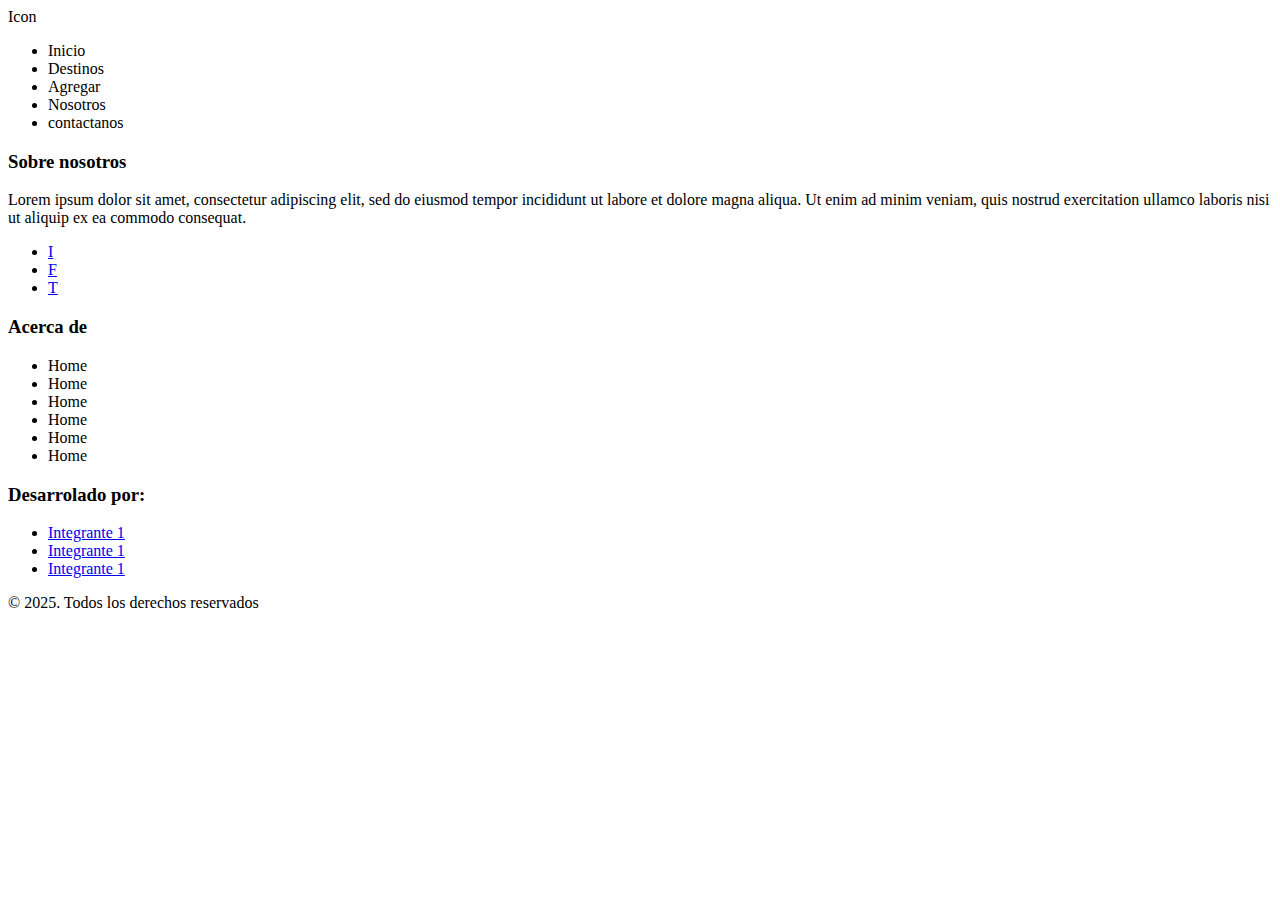
<file: index.html>
<!DOCTYPE html>
<html lang="es">

<head>
    <meta charset="UTF-8">
    <meta name="viewport" content="width=device-width, initial-scale=1.0">
    <link rel="stylesheet" href="assets/styles/index.css" />
    <title>Document</title>
</head>

<body>
    <header>
        <div>
            Icon
        </div>
        <nav class="header-nav">
            <ul class="header-nav-ul">
                <li>
                    Inicio
                </li>
                <li>
                    Destinos
                </li>
                <li>
                    Agregar
                </li>
                <li>
                    Nosotros
                </li>
                <li>
                    contactanos
                </li>
            </ul>
        </nav>

    </header>
    
    <main>
        
    </main>

    <footer class="footer">
        <div class="footer-aboutUs-and-socialNetworks">
            <div class="footer-aboutUs">
                <h3>Sobre nosotros</h3>
                <p>Lorem ipsum dolor sit amet, consectetur adipiscing elit, sed do eiusmod tempor incididunt ut labore
                    et dolore magna aliqua. Ut enim ad minim veniam, quis nostrud exercitation ullamco laboris nisi ut
                    aliquip ex ea commodo consequat.
                </p>
            </div>
            <ul class="footer-socialNetworks">
                <li><a href="#">I</a></li>
                <li><a href="#">F</a></li>
                <li><a href="#">T</a></li>
            </ul>
        </div>
        <div class="footer-siteMap">
            <h3 class="footer-siteMap-h3">Acerca de</h3>
            <ul class="footer-siteMap-ul">
                <li>Home</li>
                <li>Home</li>
                <li>Home</li>
                <li>Home</li>
                <li>Home</li>
                <li>Home</li>
            </ul>
        </div>
        <div class="footer-developedBy">
            <h3 class="footer-developedBy-h3">Desarrolado por:</h3>
            <ul class="footer-developedBy-ul">
                <li><a href="#">Integrante 1</a></li>
                <li><a href="#">Integrante 1</a></li>
                <li><a href="#">Integrante 1</a></li>
            </ul>
        </div>
        <p class="footer-rightsReserved">© 2025. Todos los derechos reservados</p>
    </footer>
</body>

</html>
</file>
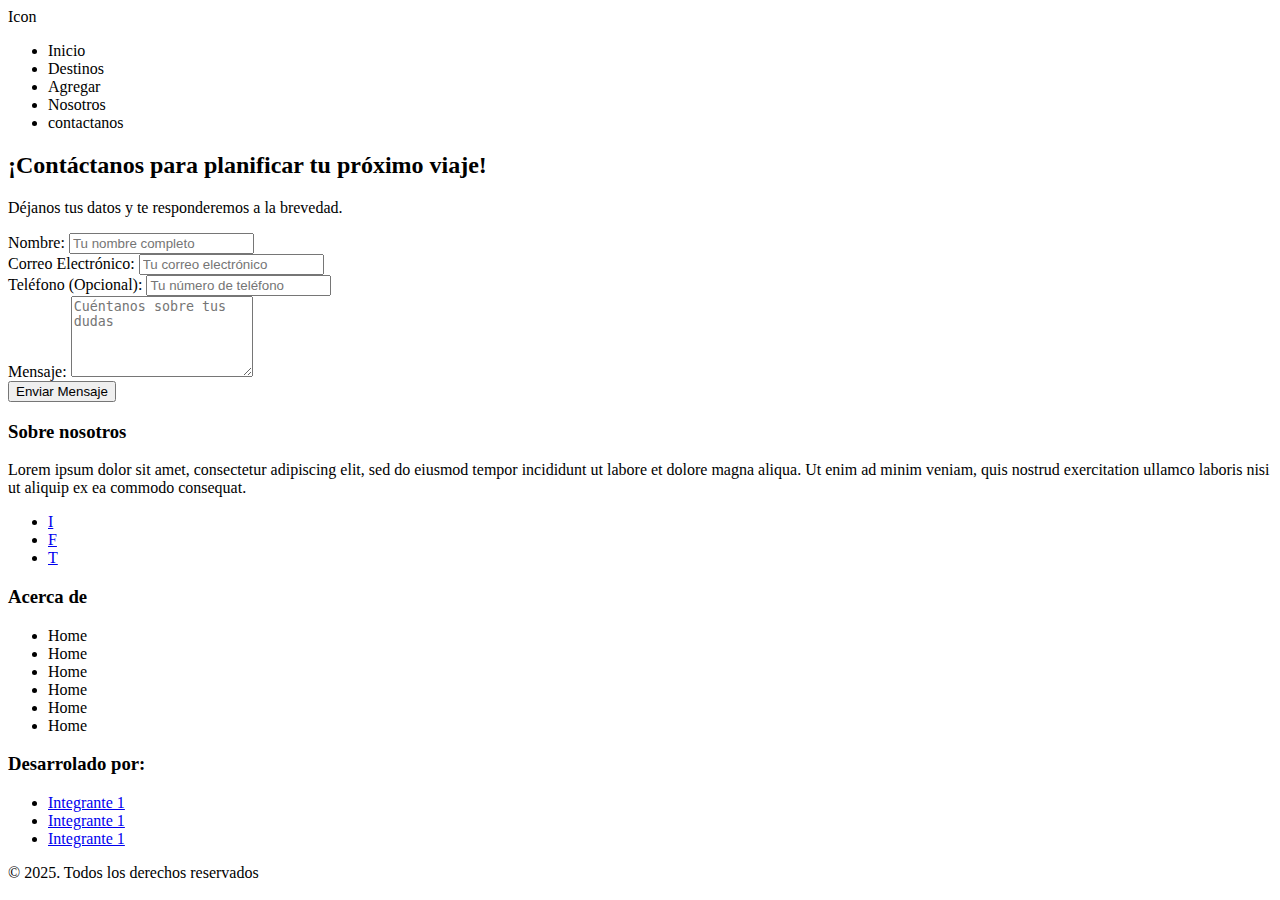
<file: contactanos.html>
<!DOCTYPE html>
<html lang="es">

<head>
    <meta charset="UTF-8">
    <meta name="viewport" content="width=device-width, initial-scale=1.0">
    <link rel="stylesheet" href="assets/styles/index.css" />
    <title>Document</title>
</head>

<body>
    <header>
        <div>
            Icon
        </div>
        <nav class="header-nav">
            <ul class="header-nav-ul">
                <li>
                    Inicio
                </li>
                <li>
                    Destinos
                </li>
                <li>
                    Agregar
                </li>
                <li>
                    Nosotros
                </li>
                <li>
                    contactanos
                </li>
            </ul>
        </nav>

    </header>

    <main>
        <h2>¡Contáctanos para planificar tu próximo viaje!</h2>
        <p>Déjanos tus datos y te responderemos a la brevedad.</p>
        <form action="#">
            <div>
                <label for="nombre">Nombre:</label>
                <input type="text" id="nombre" name="nombre" placeholder="Tu nombre completo" required>
            </div>

            <div>
                <label for="email">Correo Electrónico:</label>
                <input type="email" id="email" name="email" placeholder="Tu correo electrónico" required>
            </div>

            <div>
                <label for="telefono">Teléfono (Opcional):</label>
                <input type="tel" id="telefono" name="telefono" placeholder="Tu número de teléfono">
            </div>

            <div>
                <label for="mensaje">Mensaje:</label>
                <textarea id="mensaje" name="mensaje" rows="5" placeholder="Cuéntanos sobre tus dudas"></textarea>
            </div>

            <button type="submit">Enviar Mensaje</button>
        </form>
    </main>

    <footer class="footer">
        <div class="footer-aboutUs-and-socialNetworks">
            <div class="footer-aboutUs">
                <h3>Sobre nosotros</h3>
                <p>Lorem ipsum dolor sit amet, consectetur adipiscing elit, sed do eiusmod tempor incididunt ut labore
                    et dolore magna aliqua. Ut enim ad minim veniam, quis nostrud exercitation ullamco laboris nisi ut
                    aliquip ex ea commodo consequat.
                </p>
            </div>
            <ul class="footer-socialNetworks">
                <li><a href="#">I</a></li>
                <li><a href="#">F</a></li>
                <li><a href="#">T</a></li>
            </ul>
        </div>
        <div class="footer-siteMap">
            <h3 class="footer-siteMap-h3">Acerca de</h3>
            <ul class="footer-siteMap-ul">
                <li>Home</li>
                <li>Home</li>
                <li>Home</li>
                <li>Home</li>
                <li>Home</li>
                <li>Home</li>
            </ul>
        </div>
        <div class="footer-developedBy">
            <h3 class="footer-developedBy-h3">Desarrolado por:</h3>
            <ul class="footer-developedBy-ul">
                <li><a href="#">Integrante 1</a></li>
                <li><a href="#">Integrante 1</a></li>
                <li><a href="#">Integrante 1</a></li>
            </ul>
        </div>
        <p class="footer-rightsReserved">© 2025. Todos los derechos reservados</p>
    </footer>
</body>

</html>
</file>
<file: assets/styles/index.css>
.main-index{
    width: 100%;
    display: flex;
    flex-direction: column;
    justify-content: center;
    gap: 30px;
}

/*Inicio Home*/

.main-index-banner{
    width: 100%;
    height: 300px;
    background-color: var(--orange);
}

.main-index-section, .main-index-section-opinions{
    width: 100%;
}

.main-index-section-h3, .main-index-section-opinions-h3{
    width: 100%;
    text-align: left;
    font-family: var(--poetsen-one-regular);
}

.main-index-section-article-div, .main-index-section-opinions-article-div {
    display: flex;
    flex-direction: row;
    align-items: center;
    gap: 20px;
}

.main-index-section-article {
  width: 300px;
  padding: 20px;
  border: 1px solid var(--black);
}

.main-index-section-article-imagen img {
  max-width: 100%;
  height: auto; 
  border-radius: 20px
}


/*INICIO OPINIONES*/

.main-index-section-opinions-article {
  width: 300px;
  height: 200px;
  padding: 20px;
  background-color: var(--orange);
  color: var(--white-grey);
  border-radius: 20px
}

.main-index-section-opinions-article-imagen-img {
  width: 80px;
  height: 80px;
}

.main-index-section-opinions-article-h5{
    font-size: larger;
}

.main-index-section-opinions-article-p{
    font-size: x-small;
}

.main-index-section-opinions-article-imagen-icon{
    display: flex;
    flex-wrap: wrap;
    justify-content: space-between;
    cursor: default;
    margin-bottom: 20px;
}

.main-index-section-opinions-article-imagen-icon i{
    display: block;
    font-size: 20px;
    padding: 13px;
    width: 45px;
    height: 45px;
    background-color: var(--white-grey);
    color: var(--orange);
    border-radius: 50%;
    transition: all 5s;
}

/*FIN OPINIONES*

/*Fin Home*/


@media (min-width: 768px){

}

@media (min-width: 1024px){
    
}
</file>
